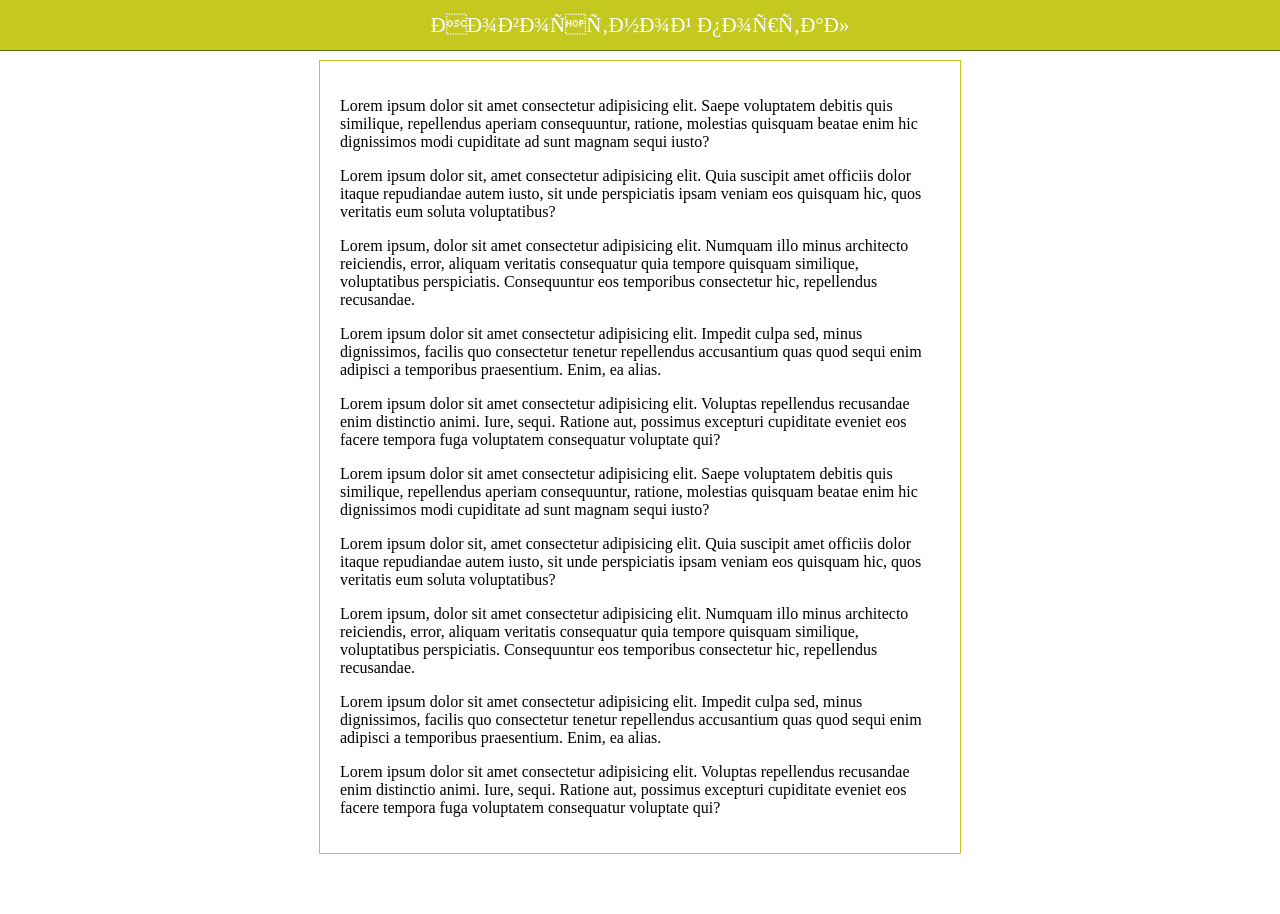
<file: index.html>
<!DOCTYPE html> 
<html> 
<head> 
    <metacharset="utf-8"> 
    <title>Fixed</title> 
    <link rel="stylesheet" href="style.css"> 
</head> 
<body> 
    <article id="fixed">Новостной портал</article> 
    <article id="text"> 
        <p>Lorem ipsum dolor sit amet consectetur adipisicing elit. Saepe voluptatem debitis quis similique, repellendus aperiam consequuntur, ratione, molestias quisquam beatae enim hic dignissimos modi cupiditate ad sunt magnam sequi iusto?</p> 
        <p>Lorem ipsum dolor sit, amet consectetur adipisicing elit. Quia suscipit amet officiis dolor itaque repudiandae autem iusto, sit unde perspiciatis ipsam veniam eos quisquam hic, quos veritatis eum soluta voluptatibus?</p>		
        <p>Lorem ipsum, dolor sit amet consectetur adipisicing elit. Numquam illo minus architecto reiciendis, error, aliquam veritatis consequatur quia tempore quisquam similique, voluptatibus perspiciatis. Consequuntur eos temporibus consectetur hic, repellendus recusandae.</p>		
        <p>Lorem ipsum dolor sit amet consectetur adipisicing elit. Impedit culpa sed, minus dignissimos, facilis quo consectetur tenetur repellendus accusantium quas quod sequi enim adipisci a temporibus praesentium. Enim, ea alias.</p> 
        <p>Lorem ipsum dolor sit amet consectetur adipisicing elit. Voluptas repellendus recusandae enim distinctio animi. Iure, sequi. Ratione aut, possimus excepturi cupiditate eveniet eos facere tempora fuga voluptatem consequatur voluptate qui?</p> 
        <p>Lorem ipsum dolor sit amet consectetur adipisicing elit. Saepe voluptatem debitis quis similique, repellendus aperiam consequuntur, ratione, molestias quisquam beatae enim hic dignissimos modi cupiditate ad sunt magnam sequi iusto?</p> 
        <p>Lorem ipsum dolor sit, amet consectetur adipisicing elit. Quia suscipit amet officiis dolor itaque repudiandae autem iusto, sit unde perspiciatis ipsam veniam eos quisquam hic, quos veritatis eum soluta voluptatibus?</p>		
        <p>Lorem ipsum, dolor sit amet consectetur adipisicing elit. Numquam illo minus architecto reiciendis, error, aliquam veritatis consequatur quia tempore quisquam similique, voluptatibus perspiciatis. Consequuntur eos temporibus consectetur hic, repellendus recusandae.</p>		
        <p>Lorem ipsum dolor sit amet consectetur adipisicing elit. Impedit culpa sed, minus dignissimos, facilis quo consectetur tenetur repellendus accusantium quas quod sequi enim adipisci a temporibus praesentium. Enim, ea alias.</p> 
        <p>Lorem ipsum dolor sit amet consectetur adipisicing elit. Voluptas repellendus recusandae enim distinctio animi. Iure, sequi. Ratione aut, possimus excepturi cupiditate eveniet eos facere tempora fuga voluptatem consequatur voluptate qui?</p> 
    
    </article > 
</body>
</html>
</file>
<file: style.css>
body {margin: 60px} 

#fixed { 
    position: fixed; 
    left: 0px; 
    top: 0px;  
    width: 100%; 
    height: 50px; 
    background-color: #c5c81f; 
    text-align: center; 
    line-height: 50px; 
    font-size: 21px; 
    color: white; 
    border-bottom: 1px solid #5a7711; 
} 

#text { 
    width: 600px;   
    margin: 10px auto 60px auto; 
    padding: 20px; 
    border: 1px solid #c5c81f; 
} 

h1 {margin: 0px; color: #c5c81f}
</file>
